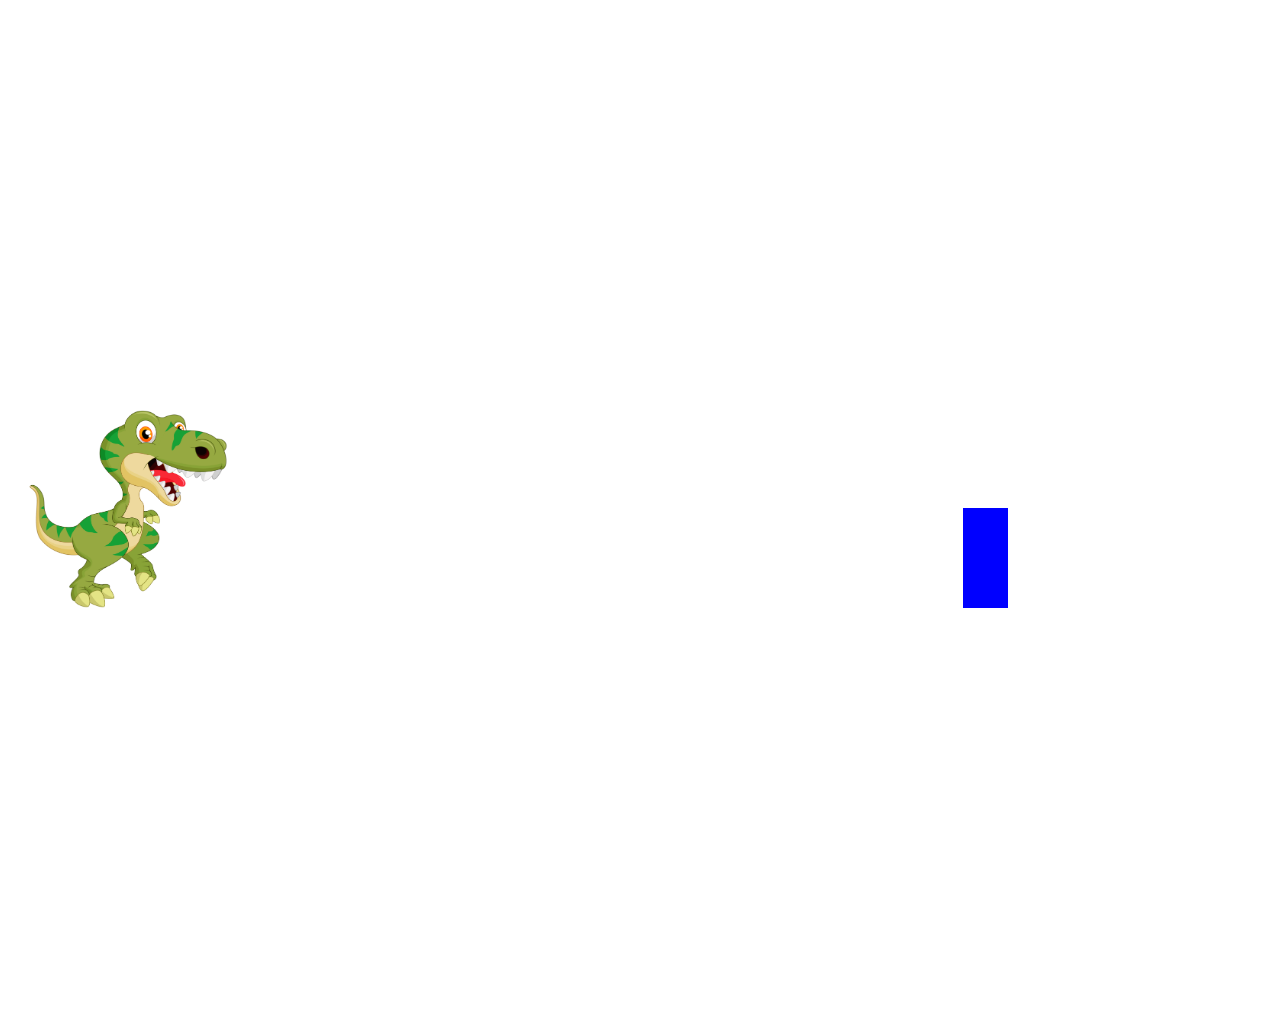
<file: dinoShahan.html>
<!DOCTYPE html>
<html lang="en">

<head>
    <meta charset="UTF-8">
    <meta name="viewport" content="width=device-width, initial-scale=1.0">
    <meta http-equiv="X-UA-Compatible" content="ie=edge">
    <title>Dino</title>
</head>


<body>
    <img id="dino" src="dino.png" style="display:none">
    <canvas id="canvas" width=1000 height=1000></canvas>

</body>
<script>
    let canvas = document.getElementById("canvas");
    let dino = document.getElementById("dino")
    let ctx = canvas.getContext("2d");
    let objects = [];
    let lose = false;
    const width = 1000;
    let player = new Object(20, 400, 200, 200, "red", false);
    player.vy = 0;

    objects.push(new Object(width, 500, 100, 100, "blue", true));
    objects.push(player);

    function render() {//this draws everythin on to the canvas
        ctx.clearRect(0, 0, canvas.width, canvas.height);

        objects.map(function (object, index) {

            if (object.isEnemy == false) {
                ctx.drawImage(dino, object.x, object.y, object.width, object.height)
            }
            else {
                ctx.fillStyle = object.color;
                ctx.fillRect(object.x, object.y, object.width, object.height)
            }
        }, this);
    }

    function updatePhysics() {

        objects.map(function (object, index) {// all map does is loop through every element of the array

            if (object == player) {// this is all for physics and having a smooth jump
                player.y += player.vy;
                if (player.y > 400) {
                    player.y = 400;
                }
                if (player.vy < 0) {
                    player.vy += 1;
                }
                if (player.vy >= 0 && player.y < 400) {
                    player.vy = 3;
                }

                if (player.vy > 0) {
                    player.vy -= 0.03;
                }

            }
            if (object.isEnemy) {// this is for moving the enemy
                object.x -= 5;
                if (object.x <= -100) {
                    object.x = 1000;
                }
            }


            objects.map(function (object2, indexOfOther) {// this is to check if the objects are overlapping
                if (indexOfOther != index) {// we dont check the same object
                    if (object.x > object2.x && object.x < (object2.x + object2.width)) {
                        if (object.y > object2.y && object.y < (object2.y + object2.height)) {
                            console.log("SAME XXX")
                            alert("YOU LOSE!! :-|");
                            if (object != player) {
                                object.x = width;
                            }

                        }
                    }
                }
            }, this);
        }, this);
    }

    function jump(event) {
        event.preventDefault();
        player.color = "red";
        player.vy = -20;
    }

    document.addEventListener('keypress', jump);

    setInterval(render, 10);
    setInterval(updatePhysics, 10);
    function Object(x, y, width, height, color, isEnemy) {
        this.x = x;
        this.y = y;
        this.width = width;
        this.height = height;
        this.color = color;
        this.isEnemy = isEnemy;
    }




</script>



</html>
</file>
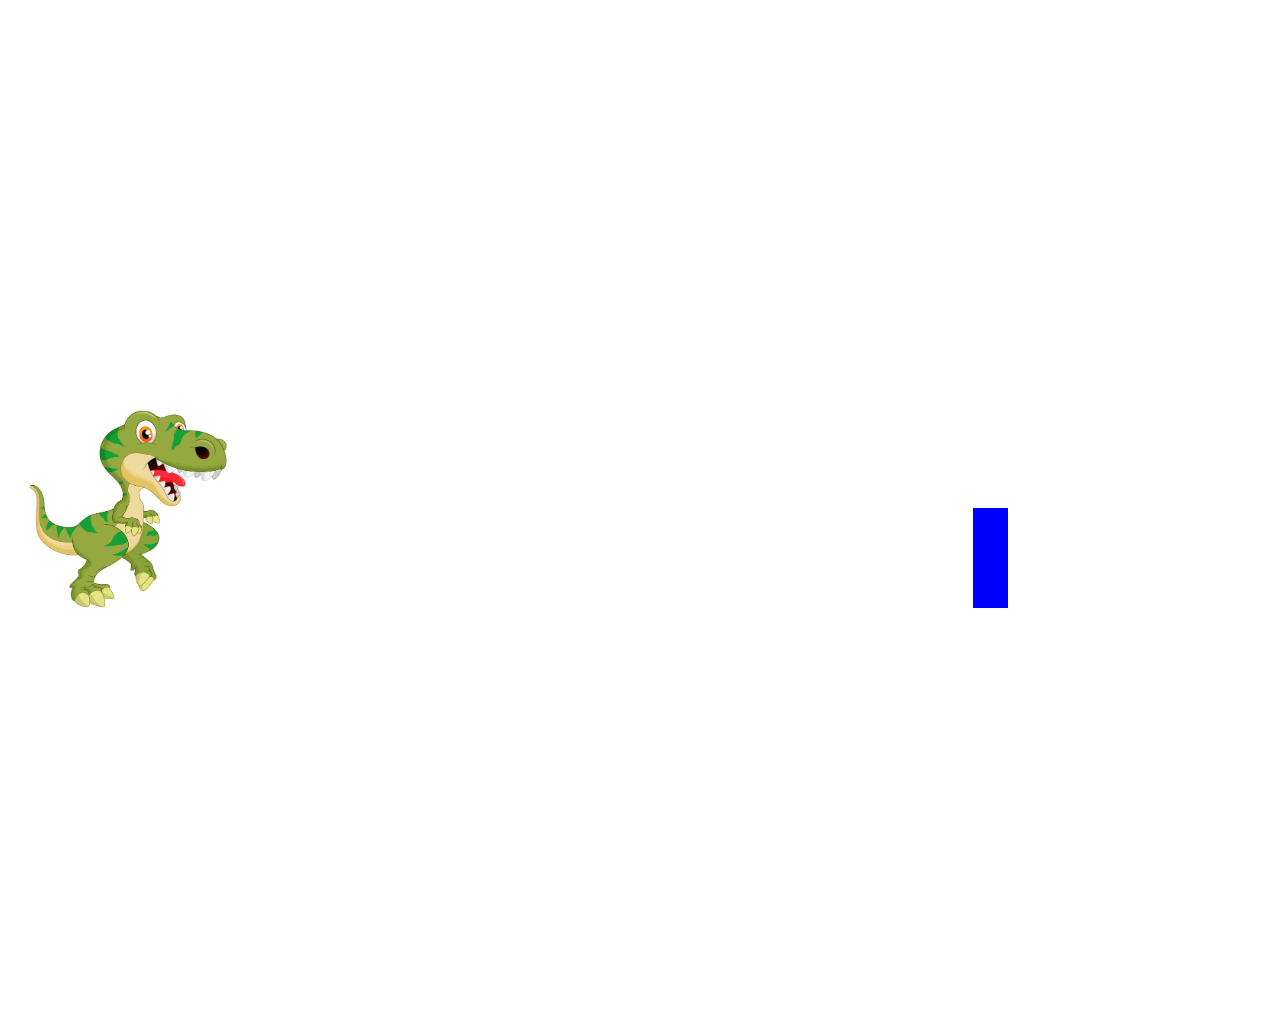
<file: shahanDino.html>
<!DOCTYPE html>
<html lang="en">

<head>
    <meta charset="UTF-8">
    <meta name="viewport" content="width=device-width, initial-scale=1.0">
    <meta http-equiv="X-UA-Compatible" content="ie=edge">
    <title>Dino</title>
</head>


<body>
    <img id="dino" src="dino.png" style="display:none">
    <canvas id="canvas" width=1000 height=1000></canvas>

</body>
<script>
    let canvas = document.getElementById("canvas");
    let dino = document.getElementById("dino")
    let ctx = canvas.getContext("2d");
    let objects = [];
    let lose = false;
    const width = 1000;
    let player = new Object(20, 400, 200, 200, "red", false);
    player.vy = 0;

    objects.push(new Object(width, 500, 100, 100, "blue", true));
    objects.push(player);

    function render() {//this draws everythin on to the canvas
        ctx.clearRect(0, 0, canvas.width, canvas.height);

        objects.map(function (object, index) {

            if (object.isEnemy == false) {
                ctx.drawImage(dino, object.x, object.y, object.width, object.height)
            }
            else {
                ctx.fillStyle = object.color;
                ctx.fillRect(object.x, object.y, object.width, object.height)
            }
        }, this);
    }

    function updatePhysics() {

        objects.map(function (object, index) {// all map does is loop through every element of the array

            if (object == player) {// this is all for physics and having a smooth jump
                player.y += player.vy;
                if (player.y > 400) {
                    player.y = 400;
                }
                if (player.vy < 0) {
                    player.vy += 1;
                }
                if (player.vy >= 0 && player.y < 400) {
                    player.vy = 3;
                }

                if (player.vy > 0) {
                    player.vy -= 0.03;
                }

            }
            if (object.isEnemy) {// this is for moving the enemy
                object.x -= 5;
                if (object.x <= -100) {
                    object.x = 1000;
                }
            }


            objects.map(function (object2, indexOfOther) {// this is to check if the objects are overlapping
                if (indexOfOther != index) {// we dont check the same object
                    if (object.x > object2.x && object.x < (object2.x + object2.width)) {
                        if (object.y > object2.y && object.y < (object2.y + object2.height)) {
                            console.log("SAME XXX")
                            alert("YOU LOSE!! :-|");
                            if (object != player) {
                                object.x = width;
                            }

                        }
                    }
                }
            }, this);
        }, this);
    }

    function jump(event) {
        event.preventDefault();
        player.color = "red";
        player.vy = -20;
    }

    document.addEventListener('keypress', jump);

    setInterval(render, 10);
    setInterval(updatePhysics, 10);
    function Object(x, y, width, height, color, isEnemy) {
        this.x = x;
        this.y = y;
        this.width = width;
        this.height = height;
        this.color = color;
        this.isEnemy = isEnemy;
    }




</script>



</html>
</file>
